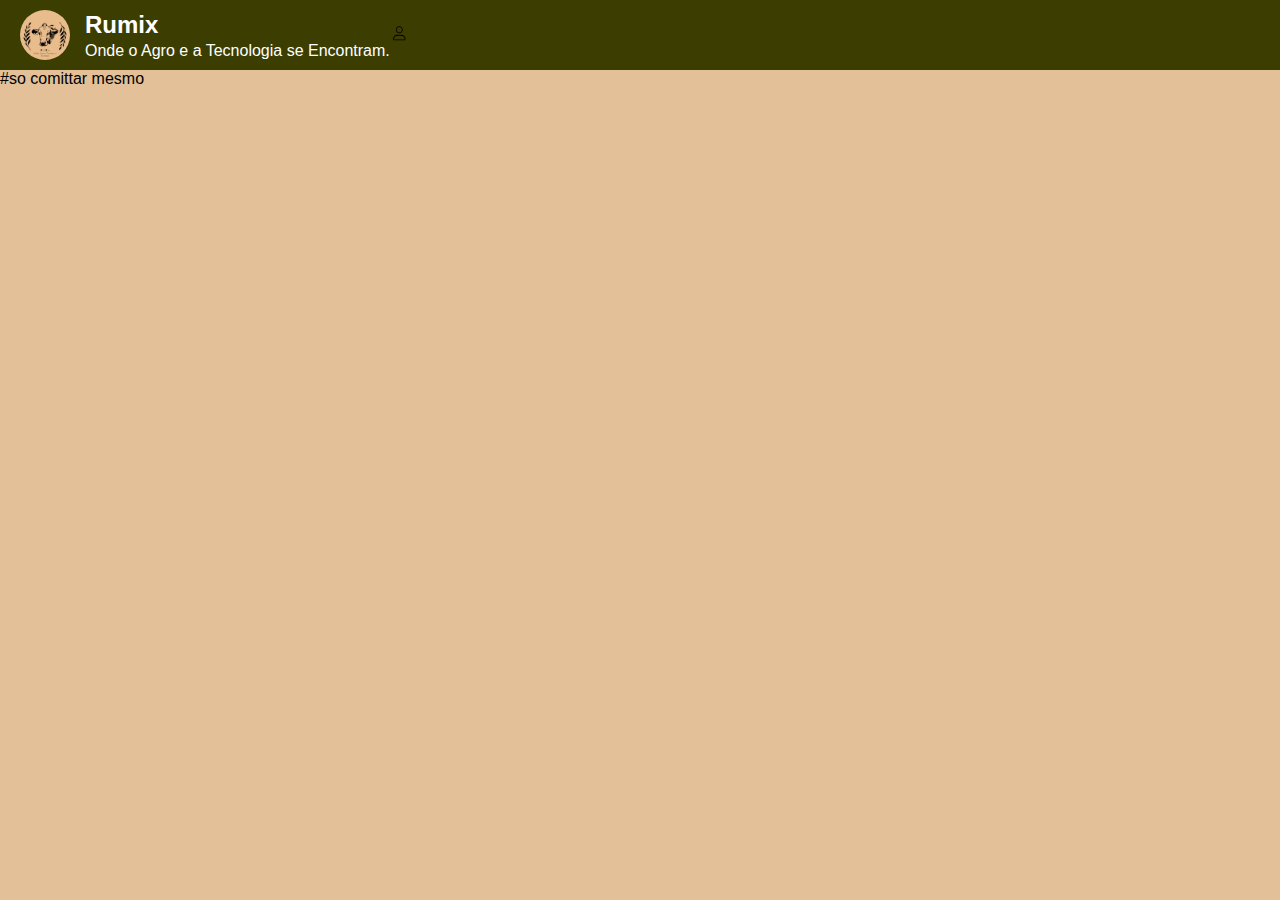
<file: index.html>
<!DOCTYPE html>
<html lang="en">
<head>
    <meta charset="UTF-8">
    <title>Home</title>
    <link rel="stylesheet" href="style.css">
</head>
<body style="background-color: #E3C097;">
    
    <header>
        <img src="img/Onde o Agro e a Tecnologia se enontram..png" alt="Logo Rumix" class="logo">
        <div class="titulo">
          <h1>Rumix</h1>
          <p>Onde o Agro e a Tecnologia se Encontram.</p>
        </div>
        <div class="user-menu">
          <a href="login.html">
          <img src="img/user.png" alt="Usuário" class="user-icon" id="user-icon">
          </a>
          
        
        </div>
      </header>


</body>
</html>
#so comittar mesmo
</file>
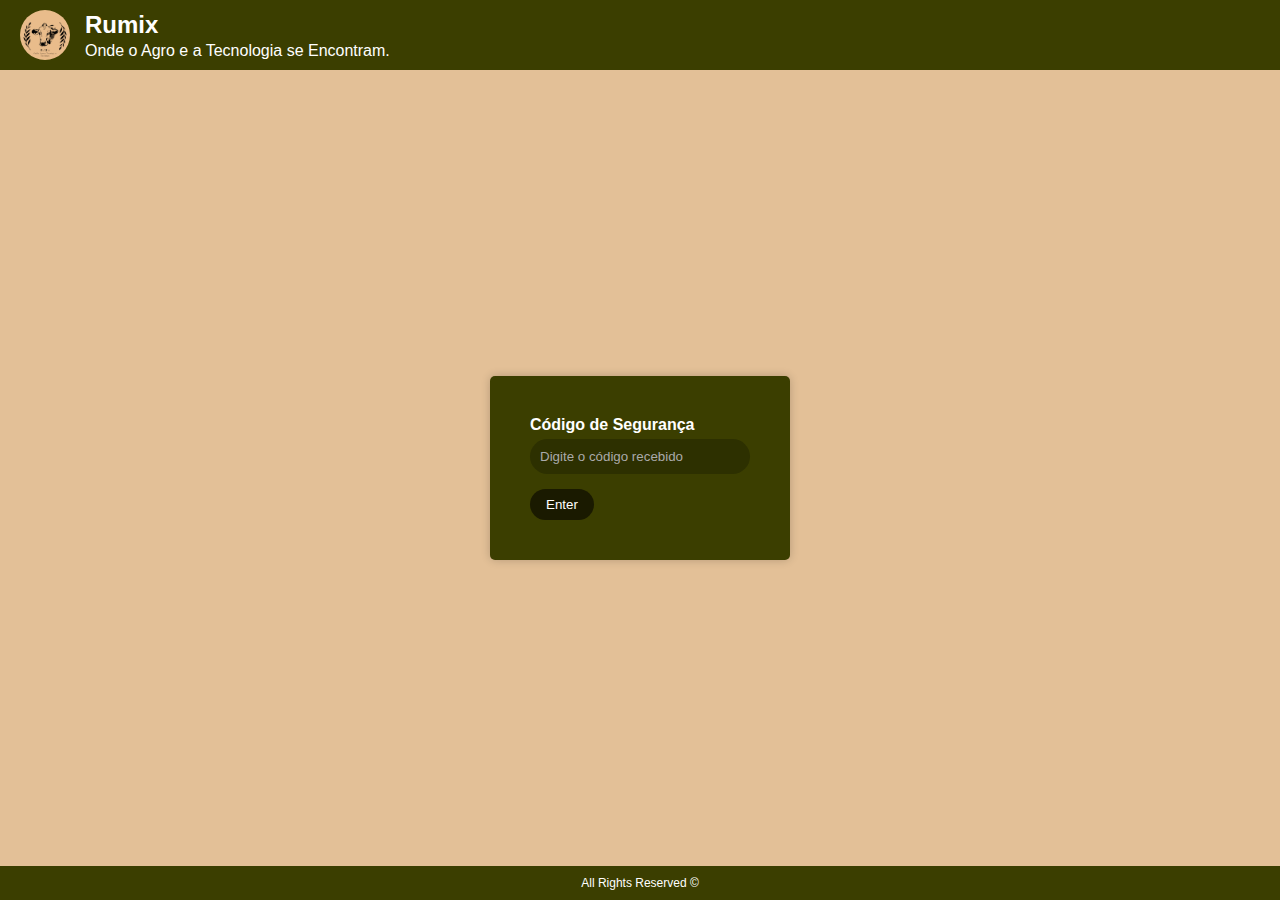
<file: codepassword.html>
<!DOCTYPE html>
<html lang="en">
<head>
    <meta charset="UTF-8">
    <title>Code password</title>
    <link rel="stylesheet" href="style.css" />
    <script src="script.js"></script>
</head>
<body style="background-color:#E3C097;">
    <header>
        <img src="img/Onde o Agro e a Tecnologia se enontram..png" alt="Logo Rumix" class="logo">
        <div class="titulo">
          <h1>Rumix</h1>
          <p>Onde o Agro e a Tecnologia se Encontram.</p>
        </div>
      </header>
    
      <main>
        <div class="login-box">
          <form>
            <label for="codigo">Código de Segurança</label>
            <input type="text" id="codigo" placeholder="Digite o código recebido">

            <button type="button" onclick="verificarCodigo()">Enter</button>
          </form>
        </div>

      </main>
    
      <footer>
        <p>All Rights Reserved ©</p>
      </footer>
      
</body>
</html>
</file>
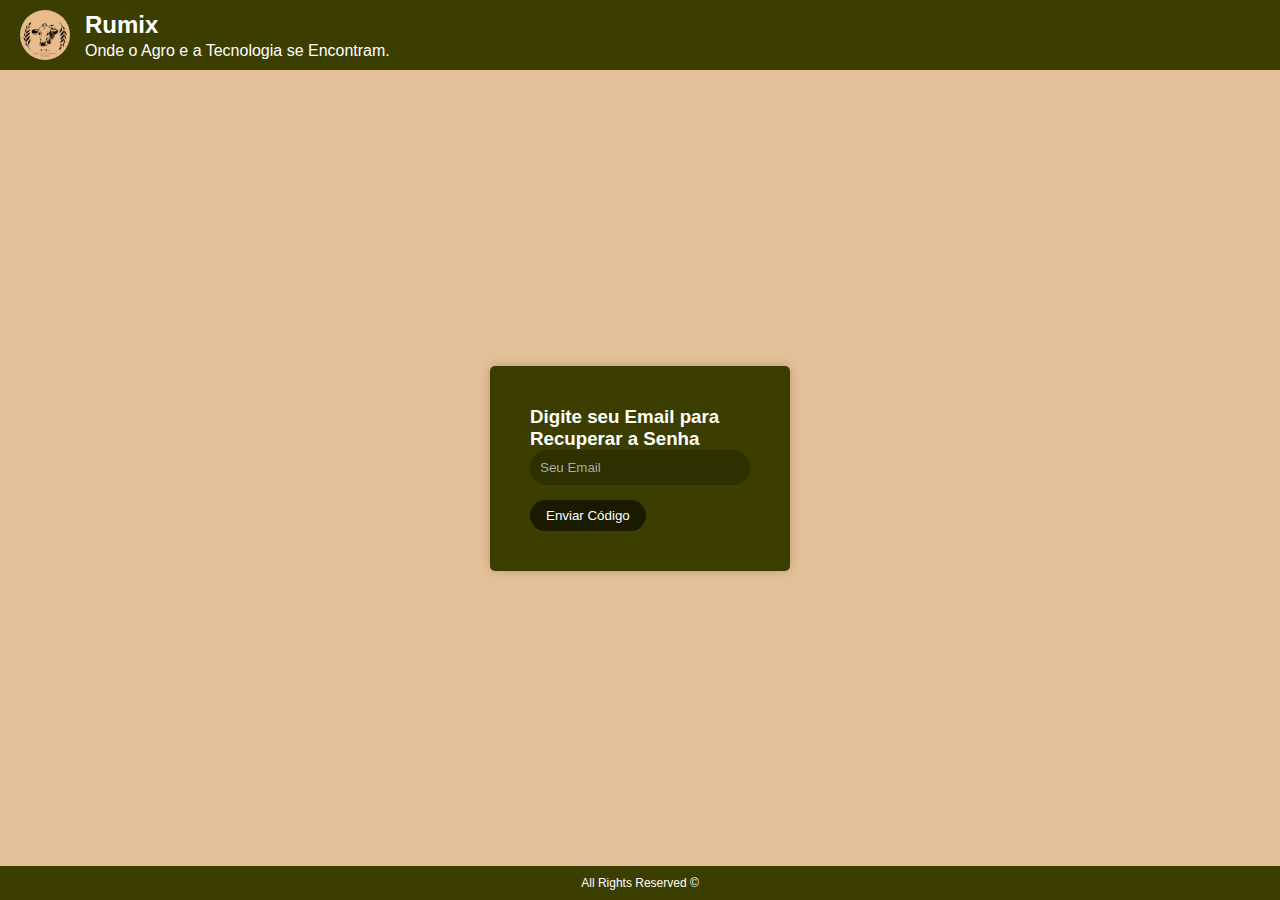
<file: Forgot Password.html>
<!DOCTYPE html>
<html lang="en">
<head>
    <meta charset="UTF-8">
    <title>Document</title>
    <link rel="stylesheet" href="style.css" />
</head>
<body style="background-color: #E3C097;">
  
    <header>
        <img src="img/Onde o Agro e a Tecnologia se enontram..png" alt="Logo Rumix" class="logo">
        <div class="titulo">
          <h1>Rumix</h1>
          <p>Onde o Agro e a Tecnologia se Encontram.</p>
        </div>
      </header>
       
      <main>
        <div class="login-box">
          <form>
            <h3>Digite seu Email para Recuperar a Senha</h3>
            <input type="email" id="email" placeholder="Seu Email" required />
            <button type="button" onclick="enviarCodigo()">Enviar Código</button>
          </form>
        </div>
  
        <script src="script.js"></script>
      </main>
  
    <footer>
        <p>All Rights Reserved ©</p>
      </footer>
</body>
</html>
</file>
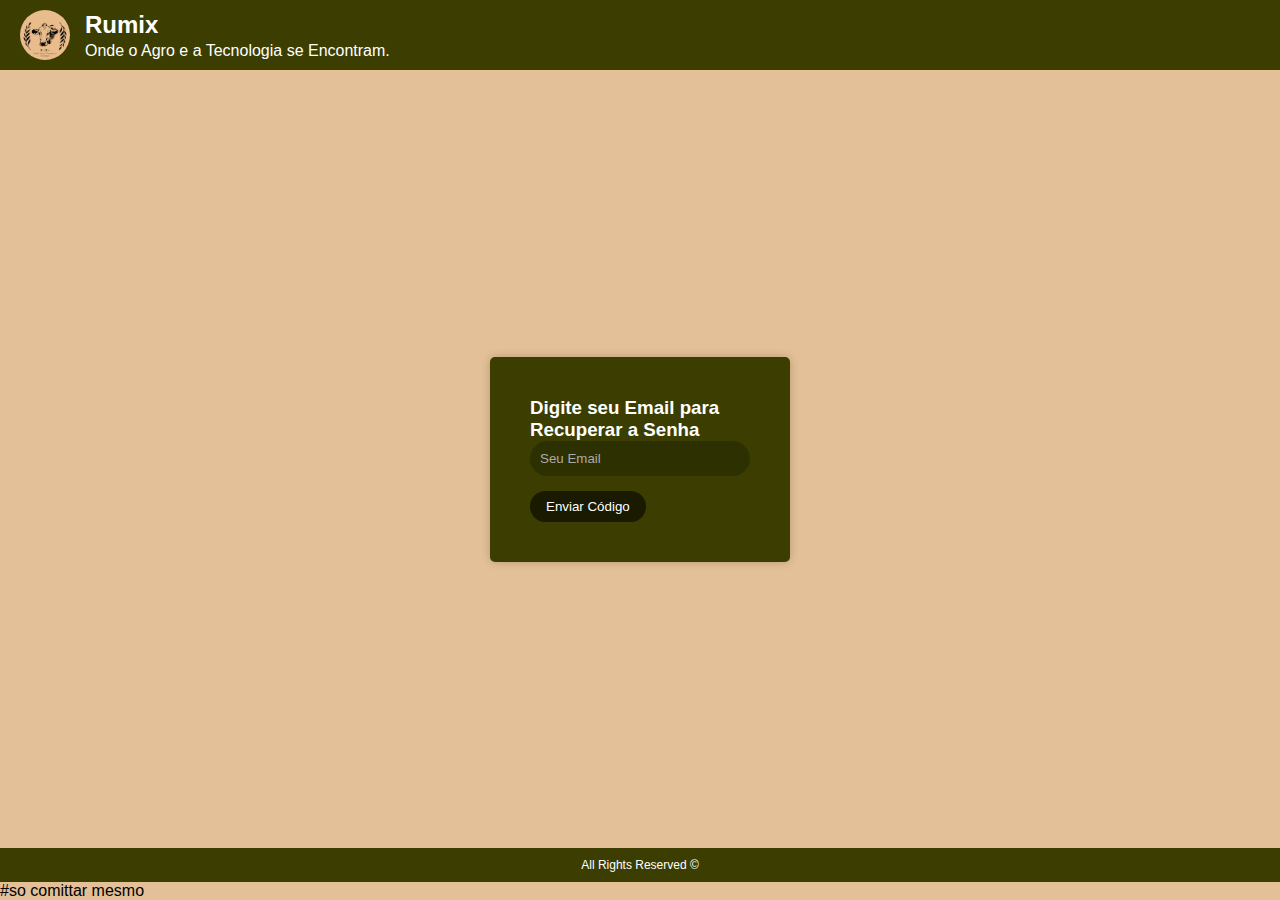
<file: forgotpassword.html>
<!DOCTYPE html>
<html lang="en">
<head>
    <meta charset="UTF-8">
    <title>Document</title>
    <link rel="stylesheet" href="style.css" />
</head>
<body style="background-color: #E3C097;">
  
    <header>
        <img src="img/Onde o Agro e a Tecnologia se enontram..png" alt="Logo Rumix" class="logo">
        <div class="titulo">
          <h1>Rumix</h1>
          <p>Onde o Agro e a Tecnologia se Encontram.</p>
        </div>
      </header>
       
      <main>
        <div class="login-box">
          <form>
            <h3>Digite seu Email para Recuperar a Senha</h3>
            <input type="email" id="email" placeholder="Seu Email" required />
            <button type="button" onclick="enviarCodigo()">Enviar Código</button>
          </form>
        </div>
  
        <script src="script.js"></script>
      </main>
  
    <footer>
        <p>All Rights Reserved ©</p>
      </footer>
</body>
</html>
#so comittar mesmo
</file>
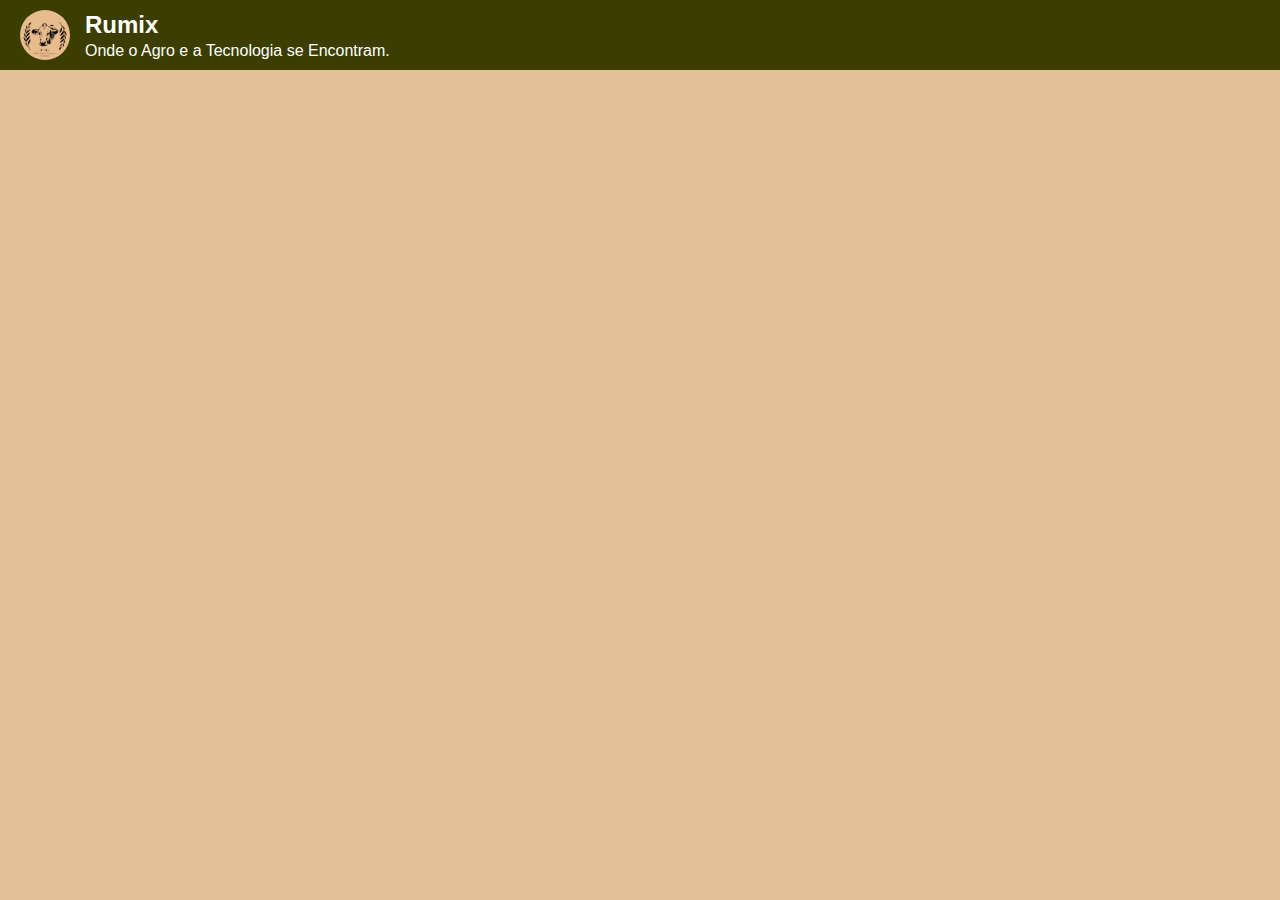
<file: Home.html>
<!DOCTYPE html>
<html lang="en">
<head>
    <meta charset="UTF-8">
    <title>Home</title>
    <link rel="stylesheet" href="style.css">
</head>
<body style="background-color: #E3C097;">
    
    <header>
        <img src="img/Onde o Agro e a Tecnologia se enontram..png" alt="Logo Rumix" class="logo">
        <div class="titulo">
          <h1>Rumix</h1>
          <p>Onde o Agro e a Tecnologia se Encontram.</p>
        </div>
      </header>


</body>
</html>
</file>
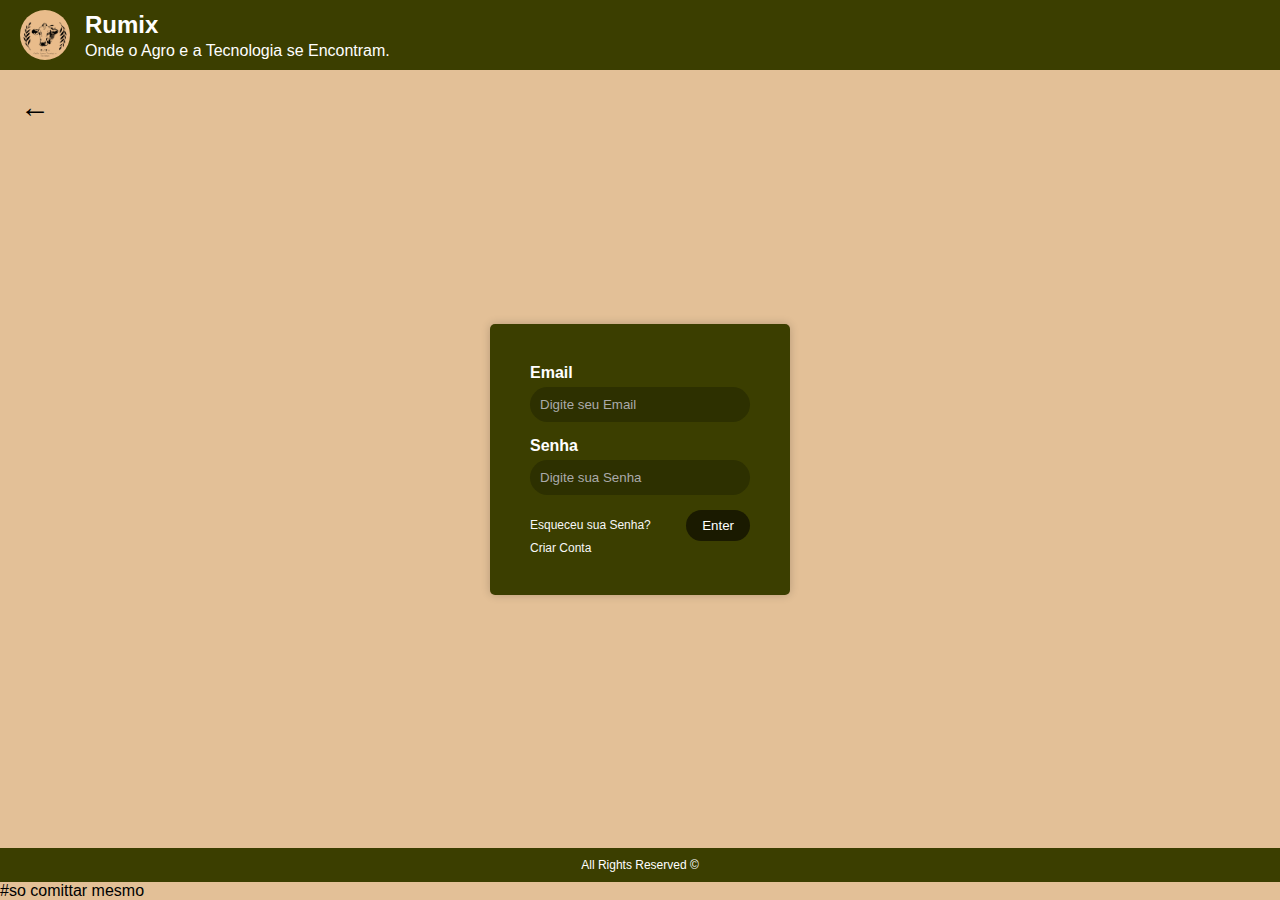
<file: Login.html>
<!DOCTYPE html>
<html lang="en">
<head>
    <meta charset="UTF-8">
    <title>Document</title>
    <link rel="stylesheet" href="style.css" />
</head>
<body style="background-color: #E3C097;">
    <header>
        <img src="img/Onde o Agro e a Tecnologia se enontram..png" alt="Logo Rumix" class="logo">
        <div class="titulo">
          <h1>Rumix</h1>
          <p>Onde o Agro e a Tecnologia se Encontram.</p>
        </div>
      </header>
    
      <main>
        <a href="index.html" class="voltar">←</a>
        <div class="login-box">
          <form>
            <label for="email">Email</label>
            <input type="email" id="loginEmail" placeholder="Digite seu Email">

            <label for="senha">Senha</label>
            <input type="password" id="loginSenha" placeholder="Digite sua Senha">

            <div class="acoes">
              <a href="forgotpassword.html" class="esqueceu">Esqueceu sua Senha?</a>
              <button type="button" onclick="login()">Enter</button>
            </div>
  
            <div class="acoes">
              <a href="register.html" class="criarconta">Criar Conta</a>
            </div>
          </form>
        </div>
      </main>
      <script src="script.js"></script>
      <footer>
        <p>All Rights Reserved ©</p>
      </footer>
</body>
</html>
#so comittar mesmo
</file>
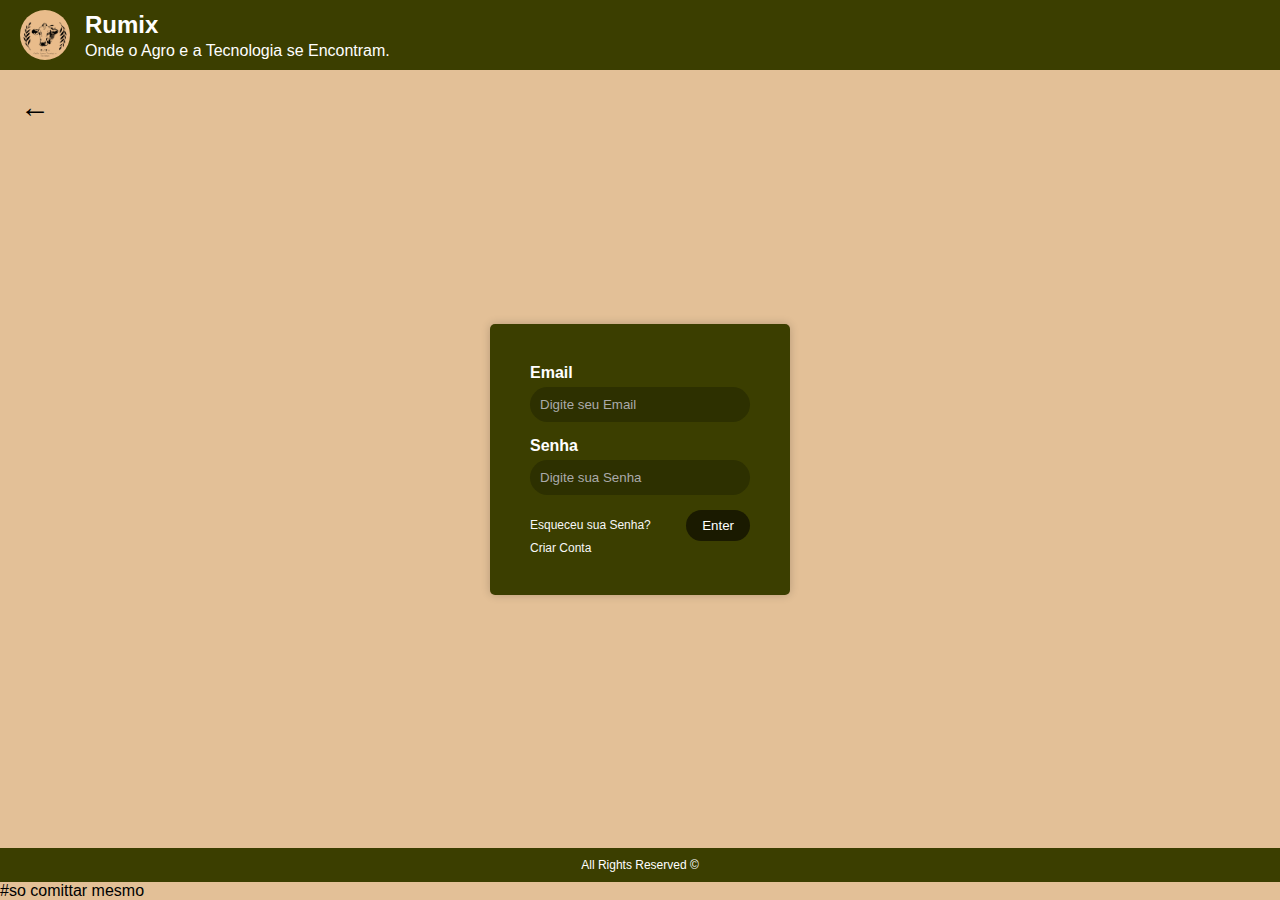
<file: login.html>
<!DOCTYPE html>
<html lang="en">
<head>
    <meta charset="UTF-8">
    <title>Document</title>
    <link rel="stylesheet" href="style.css" />
</head>
<body style="background-color: #E3C097;">
    <header>
        <img src="img/Onde o Agro e a Tecnologia se enontram..png" alt="Logo Rumix" class="logo">
        <div class="titulo">
          <h1>Rumix</h1>
          <p>Onde o Agro e a Tecnologia se Encontram.</p>
        </div>
      </header>
    
      <main>
        <a href="index.html" class="voltar">←</a>
        <div class="login-box">
          <form>
            <label for="email">Email</label>
            <input type="email" id="loginEmail" placeholder="Digite seu Email">

            <label for="senha">Senha</label>
            <input type="password" id="loginSenha" placeholder="Digite sua Senha">

            <div class="acoes">
              <a href="forgotpassword.html" class="esqueceu">Esqueceu sua Senha?</a>
              <button type="button" onclick="login()">Enter</button>
            </div>
  
            <div class="acoes">
              <a href="register.html" class="criarconta">Criar Conta</a>
            </div>
          </form>
        </div>
      </main>
      <script src="script.js"></script>
      <footer>
        <p>All Rights Reserved ©</p>
      </footer>
</body>
</html>
#so comittar mesmo
</file>
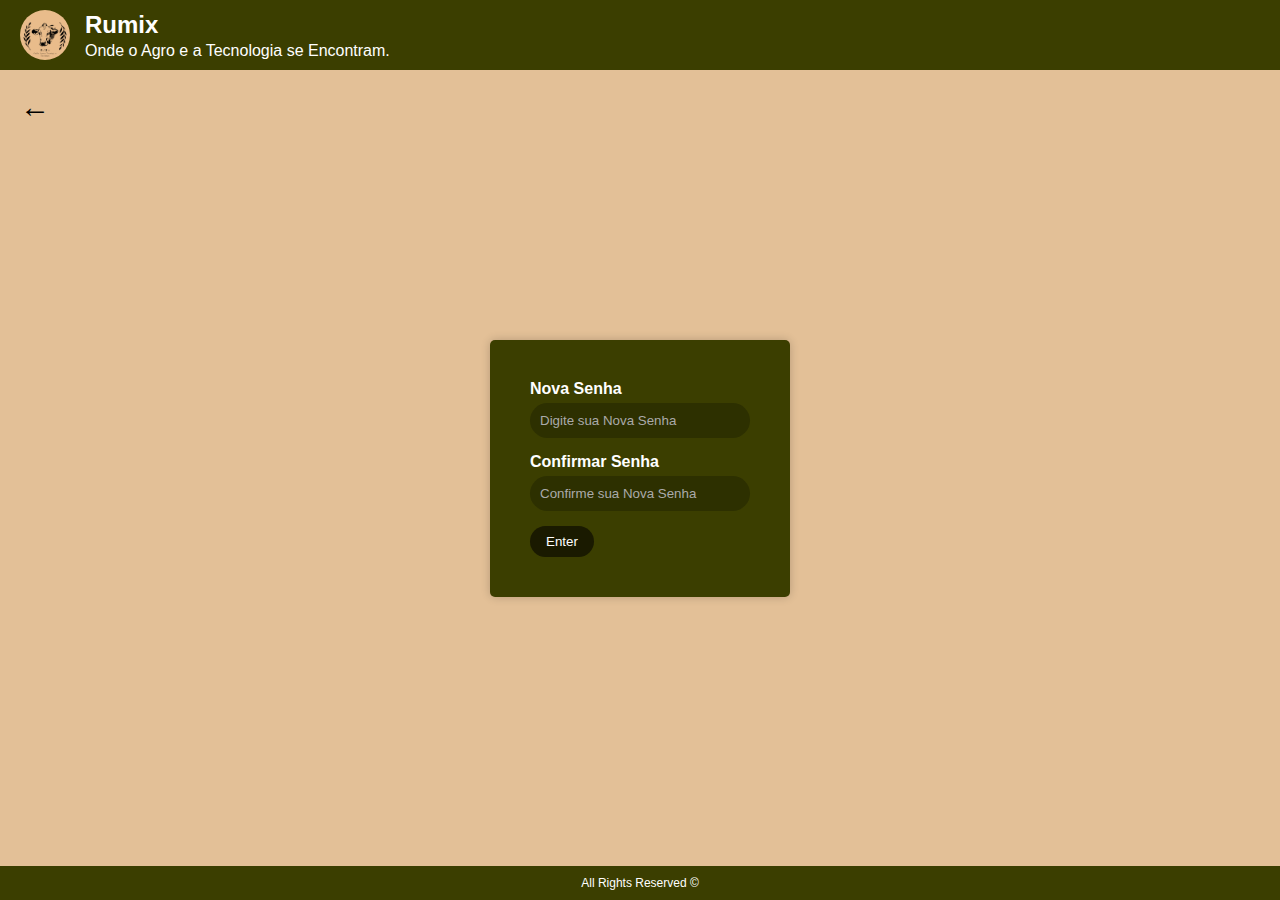
<file: newpassword.html>
<!DOCTYPE html>
<html lang="en">
<head>
    <meta charset="UTF-8">
    <title>Nova Senha</title>
    <link rel="stylesheet" href="style.css" />
</head>
<body style="background-color: #E3C097;">
    <header>
        <img src="img/Onde o Agro e a Tecnologia se enontram..png" alt="Logo Rumix" class="logo">
        <div class="titulo">
          <h1>Rumix</h1>
          <p>Onde o Agro e a Tecnologia se Encontram.</p>
        </div>
      </header>
    
      <main>
        <a href="Home.html" class="voltar">←</a>
        <div class="login-box">
          <form>
            <label for="senha">Nova Senha</label>
            <input type="password" id="senha" placeholder="Digite sua Nova Senha">

            <label for="confirmar">Confirmar Senha</label>
            <input type="password" id="confirmar" placeholder="Confirme sua Nova Senha">

            <button type="button" onclick="salvarNovaSenha()">Enter</button>
          </form>
            </div>
          </form>
        </div>
      </main>
      <script src="script.js"></script>
      <footer>
        <p>All Rights Reserved ©</p>
      </footer>
</body>
</html>
</file>
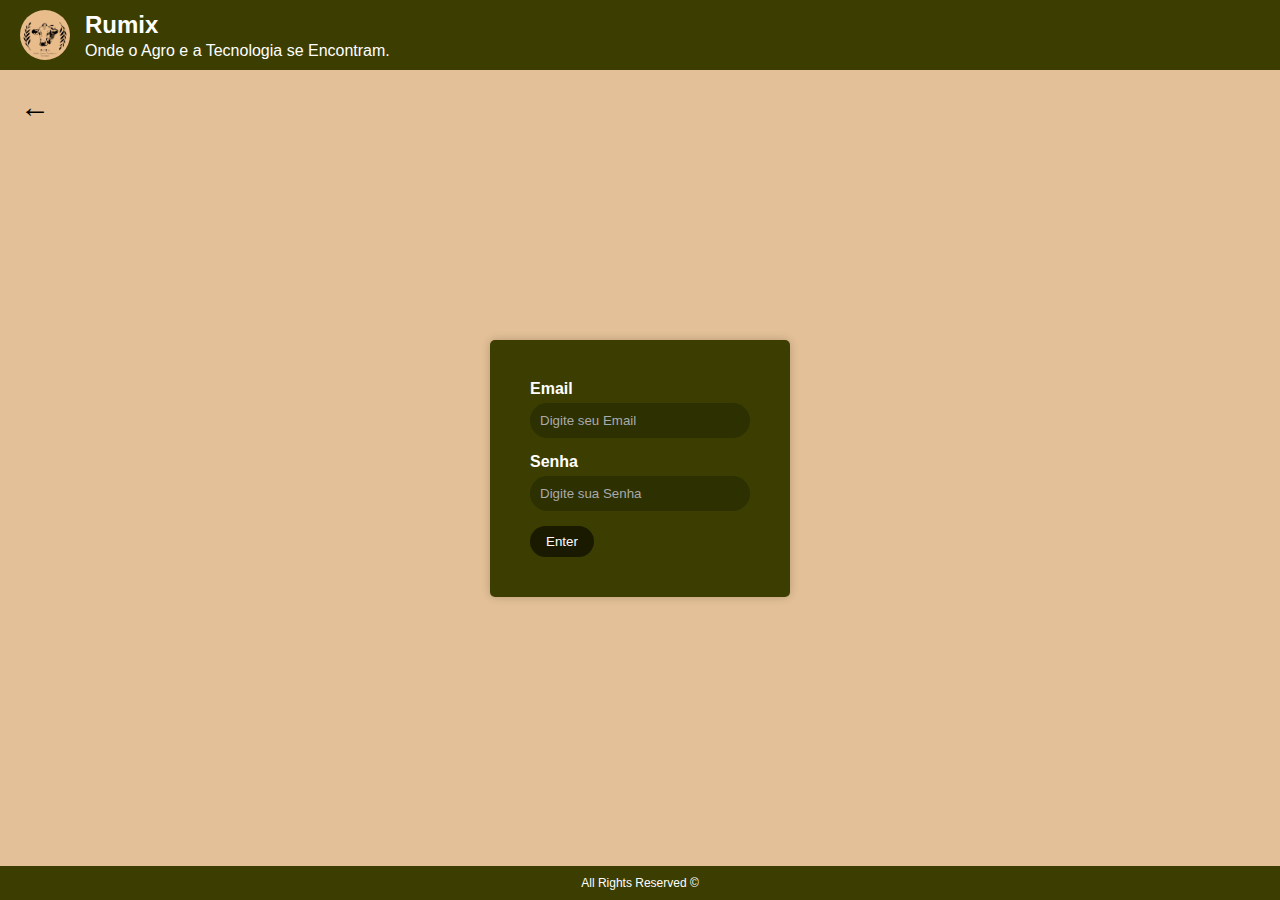
<file: Register.html>
<!DOCTYPE html>
<html lang="en">
<head>
    <meta charset="UTF-8">
    <title>Document</title>
    <link rel="stylesheet" href="style.css" />
</head>
<body style="background-color: #E3C097;">
    <header>
        <img src="img/Onde o Agro e a Tecnologia se enontram..png" alt="Logo Rumix" class="logo">
        <div class="titulo">
          <h1>Rumix</h1>
          <p>Onde o Agro e a Tecnologia se Encontram.</p>
        </div>
      </header>
    
      <main>
        <a href="Home.html" class="voltar">←</a>
        <div class="login-box">
          <form>
            <label for="email">Email</label>
            <input type="email" id="email" placeholder="Digite seu Email">
    
            <label for="senha">Senha</label>
            <input type="password" id="senha" placeholder="Digite sua Senha">

              <button type="submit">Enter</button>
            </div>
          </form>
        </div>
      </main>
      <script src="script.js"></script>
      <footer>
        <p>All Rights Reserved ©</p>
      </footer>
</body>
</html>
</file>
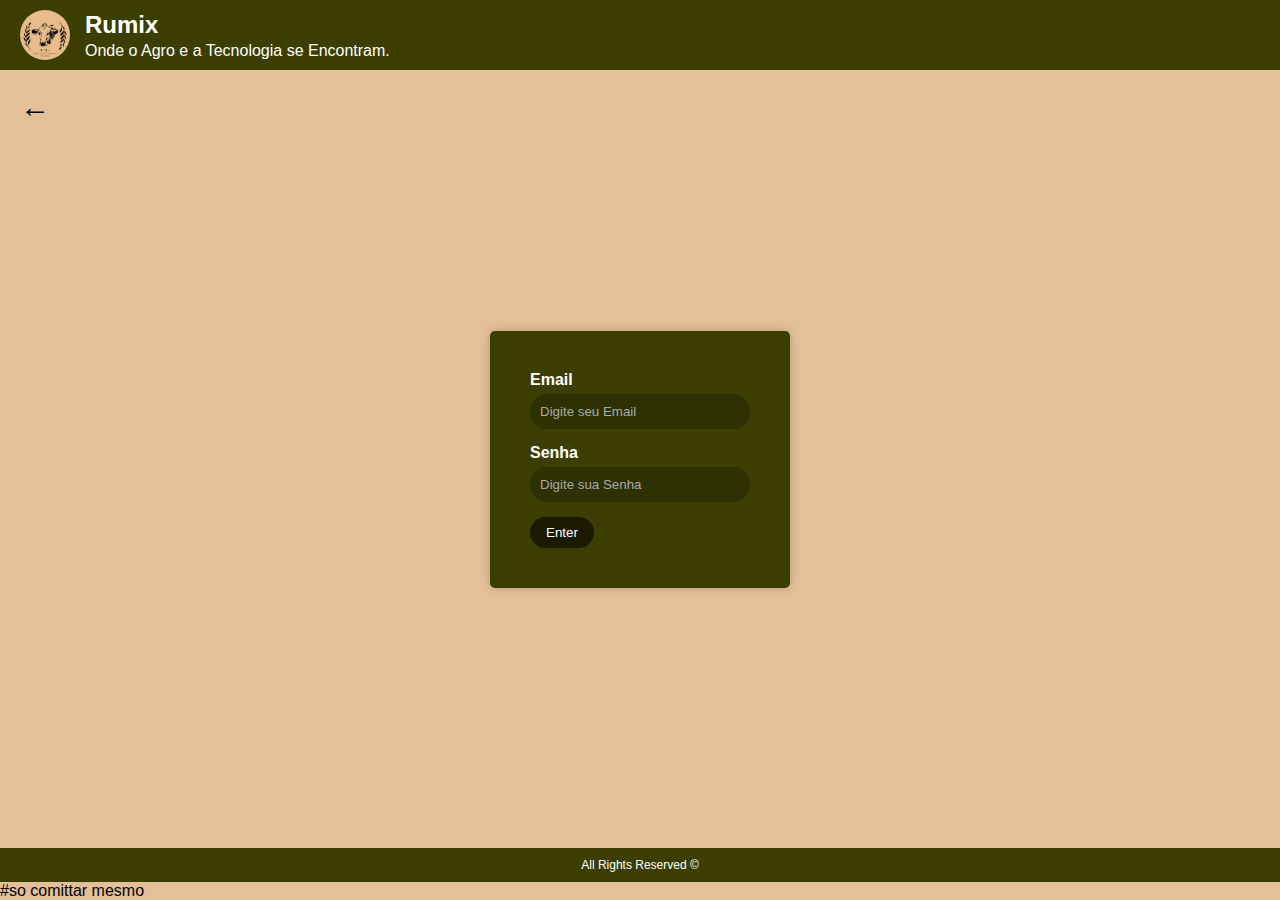
<file: register.html>
<!DOCTYPE html>
<html lang="en">
<head>
    <meta charset="UTF-8">
    <title>Document</title>
    <link rel="stylesheet" href="style.css" />
</head>
<body style="background-color: #E3C097;">
    <header>
        <img src="img/Onde o Agro e a Tecnologia se enontram..png" alt="Logo Rumix" class="logo">
        <div class="titulo">
          <h1>Rumix</h1>
          <p>Onde o Agro e a Tecnologia se Encontram.</p>
        </div>
      </header>
    
      <main>
        <a href="index.html" class="voltar">←</a>
        <div class="login-box">
          <form>
            <label for="email">Email</label>
            <input type="email" id="email" placeholder="Digite seu Email">
    
            <label for="senha">Senha</label>
            <input type="password" id="senha" placeholder="Digite sua Senha">

              <button type="button">Enter</button>
            </div>
          </form>
        </div>
      </main>
      <script src="script.js"></script>
      <footer>
        <p>All Rights Reserved ©</p>
      </footer>
</body>
</html>
#so comittar mesmo
</file>
<file: style.css>
* {
    margin: 0;
    padding: 0;
    box-sizing: border-box;
    font-family: Arial, sans-serif;
  }
  
  body {
    background-color: white;
    display: flex;
    flex-direction: column;
    min-height: 100vh;
  }
  
  header {
    display: flex;
    align-items: center;
    background-color: #3b3e00;
    padding: 10px 20px;
    color: white;
  }
  
  .logo {
    width: 50px;
    height: 50px;
    border-radius: 50%;
    margin-right: 15px;
  }
  
  .titulo h1 {
    font-size: 24px;
    margin-bottom: 3px;
  }
  
  main {
    flex: 1;
    position: relative;
    display: flex;
    justify-content: center;
    align-items: center;
  }
  
  .voltar {
    position: absolute;
    left: 20px;
    top: 20px;
    font-size: 30px;
    color: black;
    text-decoration: none;
  }
  
  .login-box {
    background-color: #3b3e00;
    padding: 40px;
    border-radius: 5px;
    width: 300px;
    color: white;
    box-shadow: 0 0 10px rgba(0,0,0,0.2);
  }
  
  .login-box label {
    display: block;
    margin-bottom: 5px;
    font-weight: bold;
  }
  
  .login-box input {
    width: 100%;
    padding: 10px;
    margin-bottom: 15px;
    border: none;
    border-radius: 20px;
    background-color: #2d3000;
    color: white;
  }
  
  .login-box input::placeholder {
    color: #aaaaaa;
  }
  
  .acoes {
    display: flex;
    justify-content: space-between;
    align-items: center;
  }
  
  .esqueceu {
    font-size: 12px;
    color: #f7f7f7;
    text-decoration: none;
  }

  .criarconta {
    font-size: 12px;
    color: #f7f7f7;
    text-decoration: none;
  }
  
  button {
    padding: 8px 16px;
    background-color: #1a1a00;
    color: white;
    border: none;
    border-radius: 20px;
    cursor: pointer;
  }
  
  footer {
    background-color: #3b3e00;
    text-align: center;
    padding: 10px;
    color: white;
    font-size: 12px;
  }
</file>
